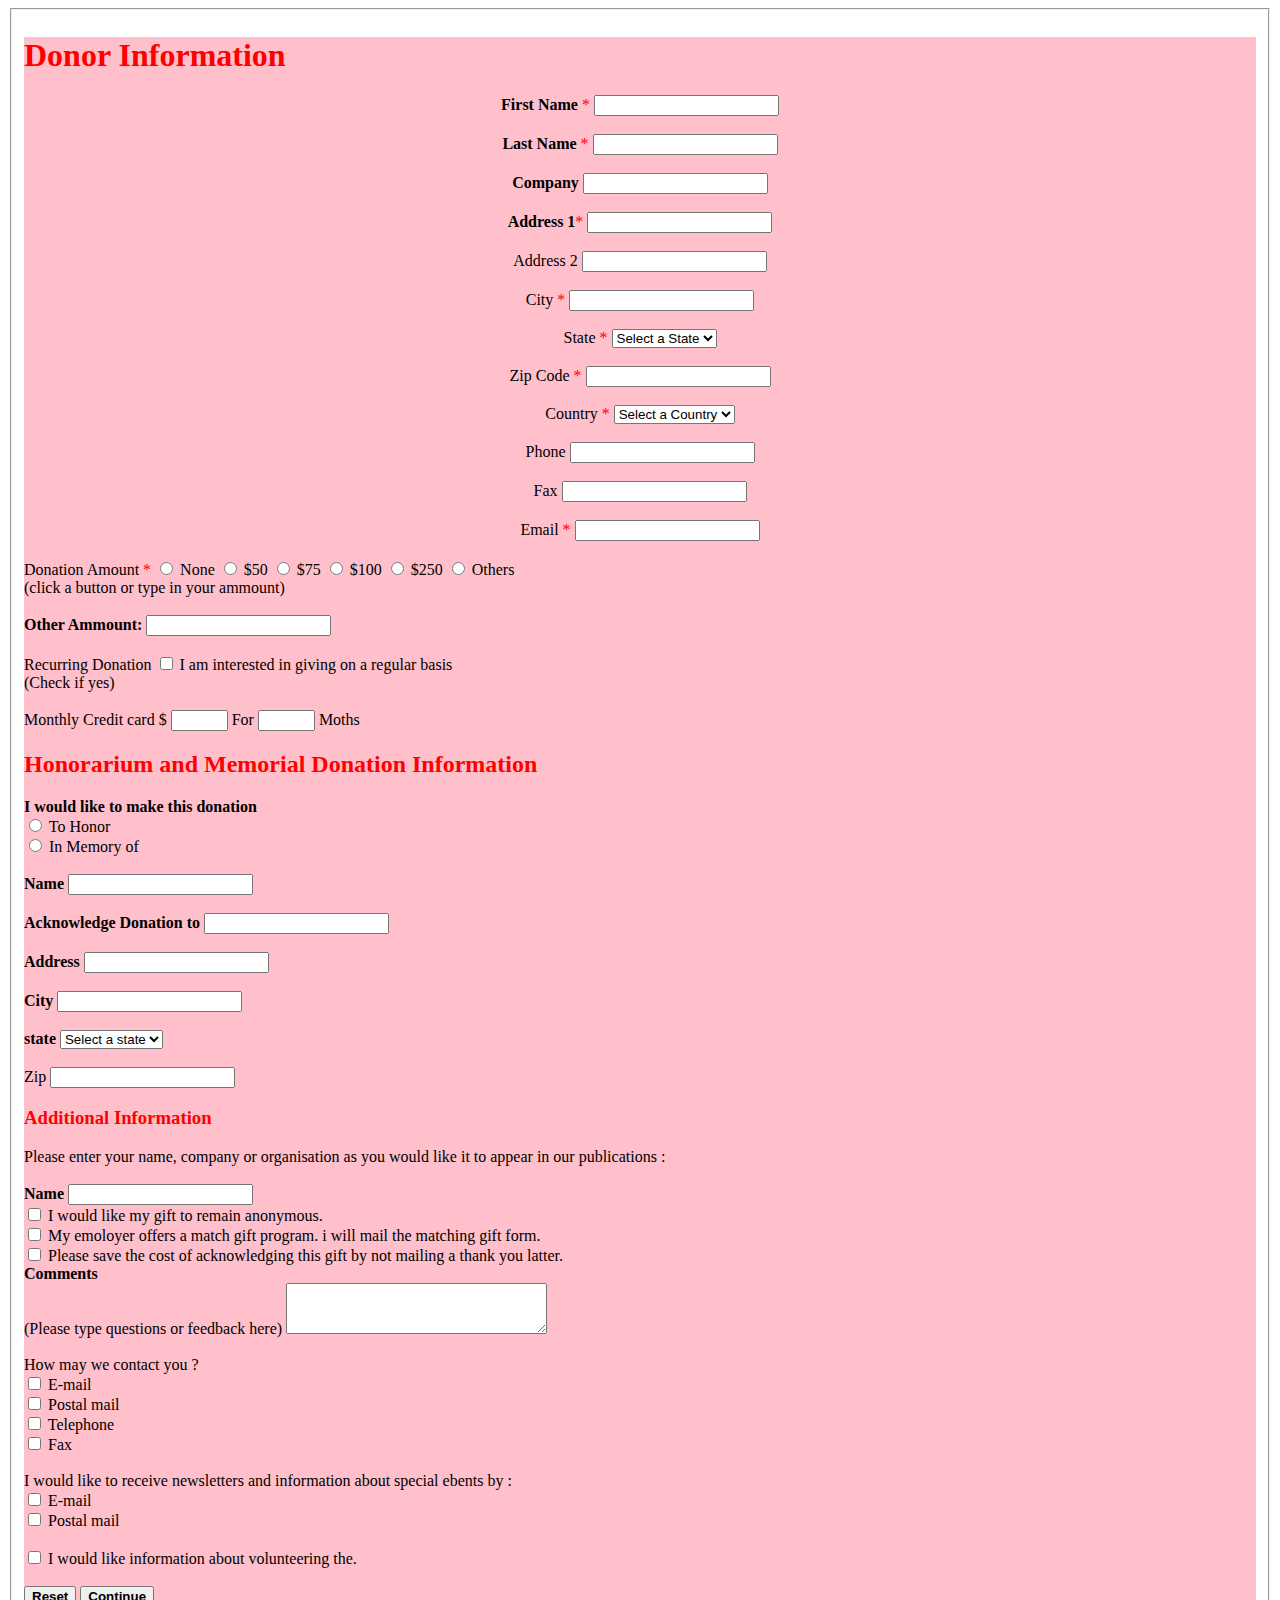
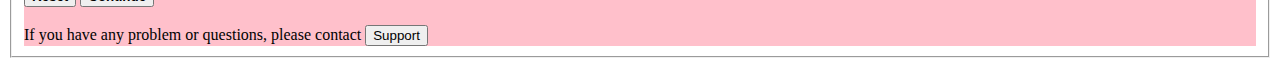
<file: lab task 1/From/index.html>
<!DOCTYPE html>
<!DOCTYPE html>
<html>
<head>
<title>Donor</title>
<!--CSS File -->
<link rel="stylesheet" type="text/css" href="style.css">
</head>
<fieldset>
<body>
<div class="blood">

<h1 style="color:red;">Donor Information</h1>
<div class="text">
<label><b>First Name</b> <span style="color:red">*</span> <input type :"text" /></label><br>
<br>
<label><b>Last Name</b> <span style="color:red">*</span> <input type="text" name=""/></label><br>
<br>
<label><b>Company</b> <input type="text" name=""/></label><br>
<br>
<label><b>Address 1</b><span style="color:red">*</span> <input type="text" name=""/></label><br>
<br>
<label>Address 2 <input type="text" name=""/></label><br>
<br>
<label>City <span style="color:red">*</span> <input type="text" name=""/></label><br>
<br>
<label>State</label> <span style="color:red">*</span>
<select>
<option>Select a State</option>
<option>Chittagong</option>
<option>Comillah</option>
<option>Barisal</option>
<option>Rajshahi</option>
</select><br>
<br>
<label>Zip Code <span style="color:red">*</span> <input type="text" name=""/></label><br>
<br>
<label>Country</label> <span style="color:red">*</span>
<select>
<option>Select a Country</option>
<option>Bangladesh</option>
<option>US</option>
<option>Germany</option>
<option>koria</option>
</select><br>
<br>
<label>Phone <input type="text" name=""/></label><br>
<br>
<label>Fax <input type="text" name=""/></label><br>
<br>
<label for="Email">Email <span style="color:red">*</span></label>
<input type="Email" id="Email" name="Email"><br>
</div>
<br>
<label>Donation Amount <span style="color:red">*</span></label>
<input type="radio" id="None" name="Amount" value="None">
<label for="None">None</label>
<input type="radio" id="$50" name="Amount" value="$50">
<label for="$50">$50</label>
<input type="radio" id="$75" name="Amount" value="$75">
<label for="$50">$75</label>
<input type="radio" id="$100" name="Amount" value="$100">
<label for="$50">$100</label>
<input type="radio" id="$250" name="Amount" value="$250">
<label for="$250">$250</label>
<input type="radio" id="None" name="Amount" value="None">
<label for="None">Others</label><br>
<label>(click a button or type in your ammount)</label><br>
<br>
    <label><b>Other Ammount:</b> <input type :"text" /></label><br>
    <br>
<label> Recurring Donation</label>
<input type="checkbox" id="Amount" name="None">
<label for="None"> I am interested in giving on a regular basis</label><br>
<label>(Check if yes)</label><br>
<br>
    <label>Monthly Credit card $ <input type :"text" size="4" /> For <input type="text" size="4"> Moths </label><br>

    <h2 style="color: red">Honorarium and Memorial Donation Information</h2>
    <label><b>I would like to make this donation </b></label>
    <form>
    <input type="radio" name="Donation">
    <label> To Honor </label><br>
    <input type="radio" name="Donation">
    <label> In Memory of </label>
    </form>
    <br>
    <div id="a">
    <label><b>Name <input type="text" name=""></b></label><br>
    <br>
    <label><b>Acknowledge Donation to <input type="text" name=""></b></label><br>
    <br>
    <label><b>Address <input type="text" name=""></b></label><br>
    <br>
    <label><b>City</b> <input type="text" name=""></label><br>
    <br>
    <label><b>state </b></label>
    <select>
    <option>Select a state</option>
    <option>Chittagong</option>
<option>Comillah</option>
<option>Barisal</option>
<option>Rajshahi</option>
    </select><br>
    <br>
    <label>Zip <input type="text" name=""></label>
    </div>

    <h3 style="color: red">Additional Information</h3>
    <label>Please enter your name, company or organisation as you would like it to appear in our publications : </label><br>
    <br>
    <label><b>Name </b> <input type="text" name=""></label>
    <form>
    <input type="checkbox" name="Donation">
    <label> I would like my gift to remain anonymous. </label><br>
    <input type="checkbox" name="Donation">
    <label> My emoloyer offers a match gift program. i will mail the matching gift form. </label><br>
    <input type="checkbox" name="Donation">
    <label> Please save the cost of acknowledging this gift by not mailing a thank you latter. </label>
    </form>
    <label><b>Comments</b><br>
    (Please type questions or feedback here)</label>
    <textarea name="Memorial" rows="3" cols="30"></textarea><br>
    <br>
    <label>How may we contact you ?</label>
    <form>
    <input type="checkbox" name="contact">
    <label>E-mail</label><br>
    <input type="checkbox" name="contact">
    <label>Postal mail</label><br>
    <input type="checkbox" name="contact">
    <label>Telephone</label><br>
    <input type="checkbox" name="contact">
    <label>Fax</label>
    </form><br>
    <label>I would like to receive newsletters and information about special ebents by : </label>
    <form>
    <input type="checkbox" name="contact">
    <label>E-mail</label><br>
    <input type="checkbox" name="contact">
    <label>Postal mail</label><br>
    </form><br>
    <input type="checkbox" name="Donation">
    <label> I would like information about volunteering the. </label><br>
    <br>
    <div id="a">
    <button><b>Reset</b></button> <button><b>Continue</b></button><br>
    <br>
    <label> If you have any problem or questions, please contact <button>Support</button></label>
    </div>









</div>
</body>
</fieldset>
</html>
</file>
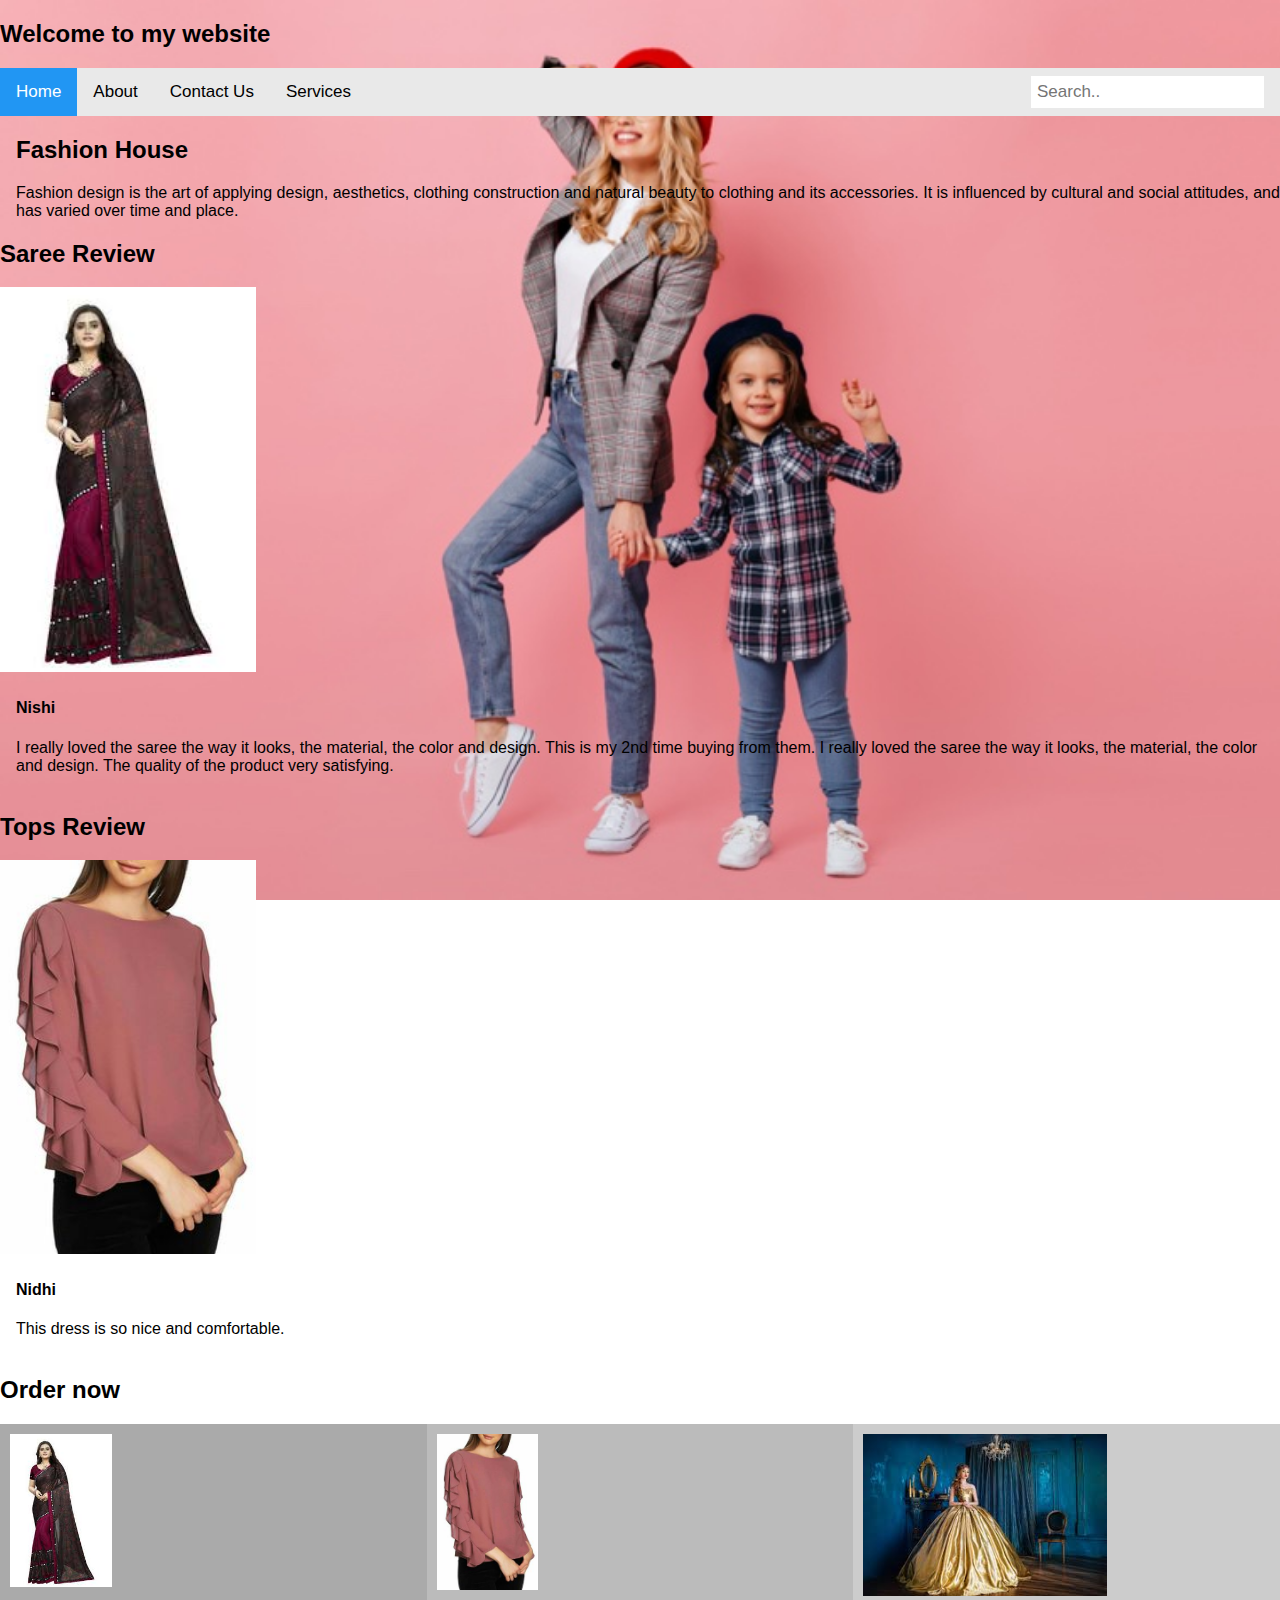
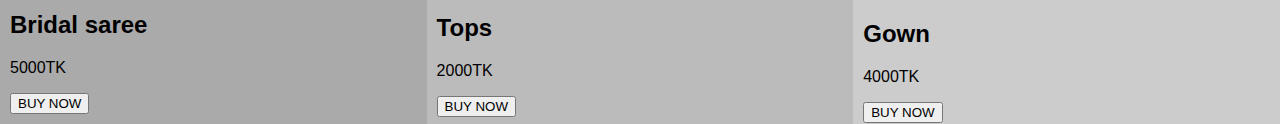
<file: lab task 1/web page/index.html>
<!DOCTYPE html>
<html>
<title>Fashion House</title>
<body>
<h2>Welcome to my website</h2>

<meta name="viewport" content="width=device-width, initial-scale=1">
<style>
* {box-sizing: border-box;}

body {
  margin: 0;
  font-family: Arial, Helvetica, sans-serif;
}

.topnav {
  overflow: hidden;
  background-color: #e9e9e9;
}

.topnav a {
  float: left;
  display: block;
  color: black;
  text-align: center;
  padding: 14px 16px;
  text-decoration: none;
  font-size: 17px;
}

.topnav a:hover {
  background-color: #ddd;
  color: black;
}

.topnav a.active {
  background-color: #2196F3;
  color: white;
}

.topnav input[type=text] {
  float: right;
  padding: 6px;
  margin-top: 8px;
  margin-right: 16px;
  border: none;
  font-size: 17px;
}

@media screen and (max-width: 600px) {
  .topnav a, .topnav input[type=text] {
    float: none;
    display: block;
    text-align: left;
    width: 100%2
    margin: 0;
    padding: 14px;
  }
  
  .topnav input[type=text] {
    border: 1px solid #ccc;  
  }
}
</style>
</head>
<body>

<div class="topnav">
  <a class="active" href="index.html">Home</a>
  <a href="about.html">About</a>
  <a href="contact.html">Contact Us</a>
  <a href="services.html">Services</a>
  <input type="text" placeholder="Search..">
</div>
<div style="padding-left:16px">
  <h2>Fashion House</h2>
  <p>Fashion design is the art of applying design, aesthetics, clothing construction 
  and natural beauty to clothing and its accessories. It is influenced by cultural 
  and social attitudes, and has varied over time and place.</p>
 <style>
body {
 background-image: url('cover.jpg');
  background-repeat: no-repeat;
  background-attachment: fixed;  
  background-size: cover;
}
</style>
</div>


<meta name="viewport" content="width=device-width, initial-scale=1">
<style>
.card {
  box-shadow: 0 4px 8px 0 rgba(0,0,0,0.2);
  transition: 0.3s;
  width: 40%;
}

.card:hover {
  box-shadow: 0 8px 16px 0 rgba(0,0,0,0.2);
}

.container {
  padding: 2px 16px;
}
</style>
</head>
<body>

<h2>Saree Review</h2>

<div class="saree">
  <img src="saree.jpg" alt="Avatar" style="width:20%">
  <div class="container">
    <h4><b>Nishi</b></h4> 
    <p>I really loved the saree the way it looks, the material, the color and design. 
	This is my 2nd time buying from them. I really loved the saree the way it looks, 
	the material, the color and design. The quality of the product very satisfying.</p> 
  </div>
</div>
<meta name="viewport" content="width=device-width, initial-scale=1">
<style>
.card {
  box-shadow: 0 4px 8px 0 rgba(0,0,0,0.2);
  transition: 0.3s;
  width: 40%;
}

.card:hover {
  box-shadow: 0 8px 16px 0 rgba(0,0,0,0.2);
}

.container {
  padding: 2px 16px;
}
</style>
</head>
<body>

<h2>Tops Review</h2>

<div class="Tops Review">
  <img src="Tops.jpg" alt="Avatar" style="width:20%">
  <div class="container">
    <h4><b>Nidhi</b></h4> 
    <p>This dress is so nice and comfortable. </p> 
  </div>
</div>






<meta name="viewport" content="width=device-width, initial-scale=1">
<style>
* {
  box-sizing: border-box;
}

/* Create three equal columns that floats next to each other */
.column {
  float: left;
  width: 33.33%;
  padding: 10px;
  height: 300px; /* Should be removed. Only for demonstration */
}

/* Clear floats after the columns */
.row:after {
  content: "";
  display: table;
  clear: both;
}
</style>
</head>
<body>

<h2>Order now</h2>

<div class="row">
  <div class="column" style="background-color:#aaa;">
  <img src="saree.jpg"style="width:25%" >

    <h2>Bridal saree</h2>
    <p>5000TK</p>
	<input type="submit" value="BUY NOW">
  </div>
  <div class="column" style="background-color:#bbb;">
  <img src="Tops.jpg"style="width:25%" >

    <h2>Tops</h2>
    <p>2000TK</p>
	<input type="submit" value="BUY NOW">
  </div>
  <div class="column" style="background-color:#ccc;">
  <img src="Gown.jpg"style="width:60%" >

    <h2>Gown</h2>
    <p>4000TK</p>
	<input type="submit" value="BUY NOW">
  </div>
</div>


</body>
</html>
</file>
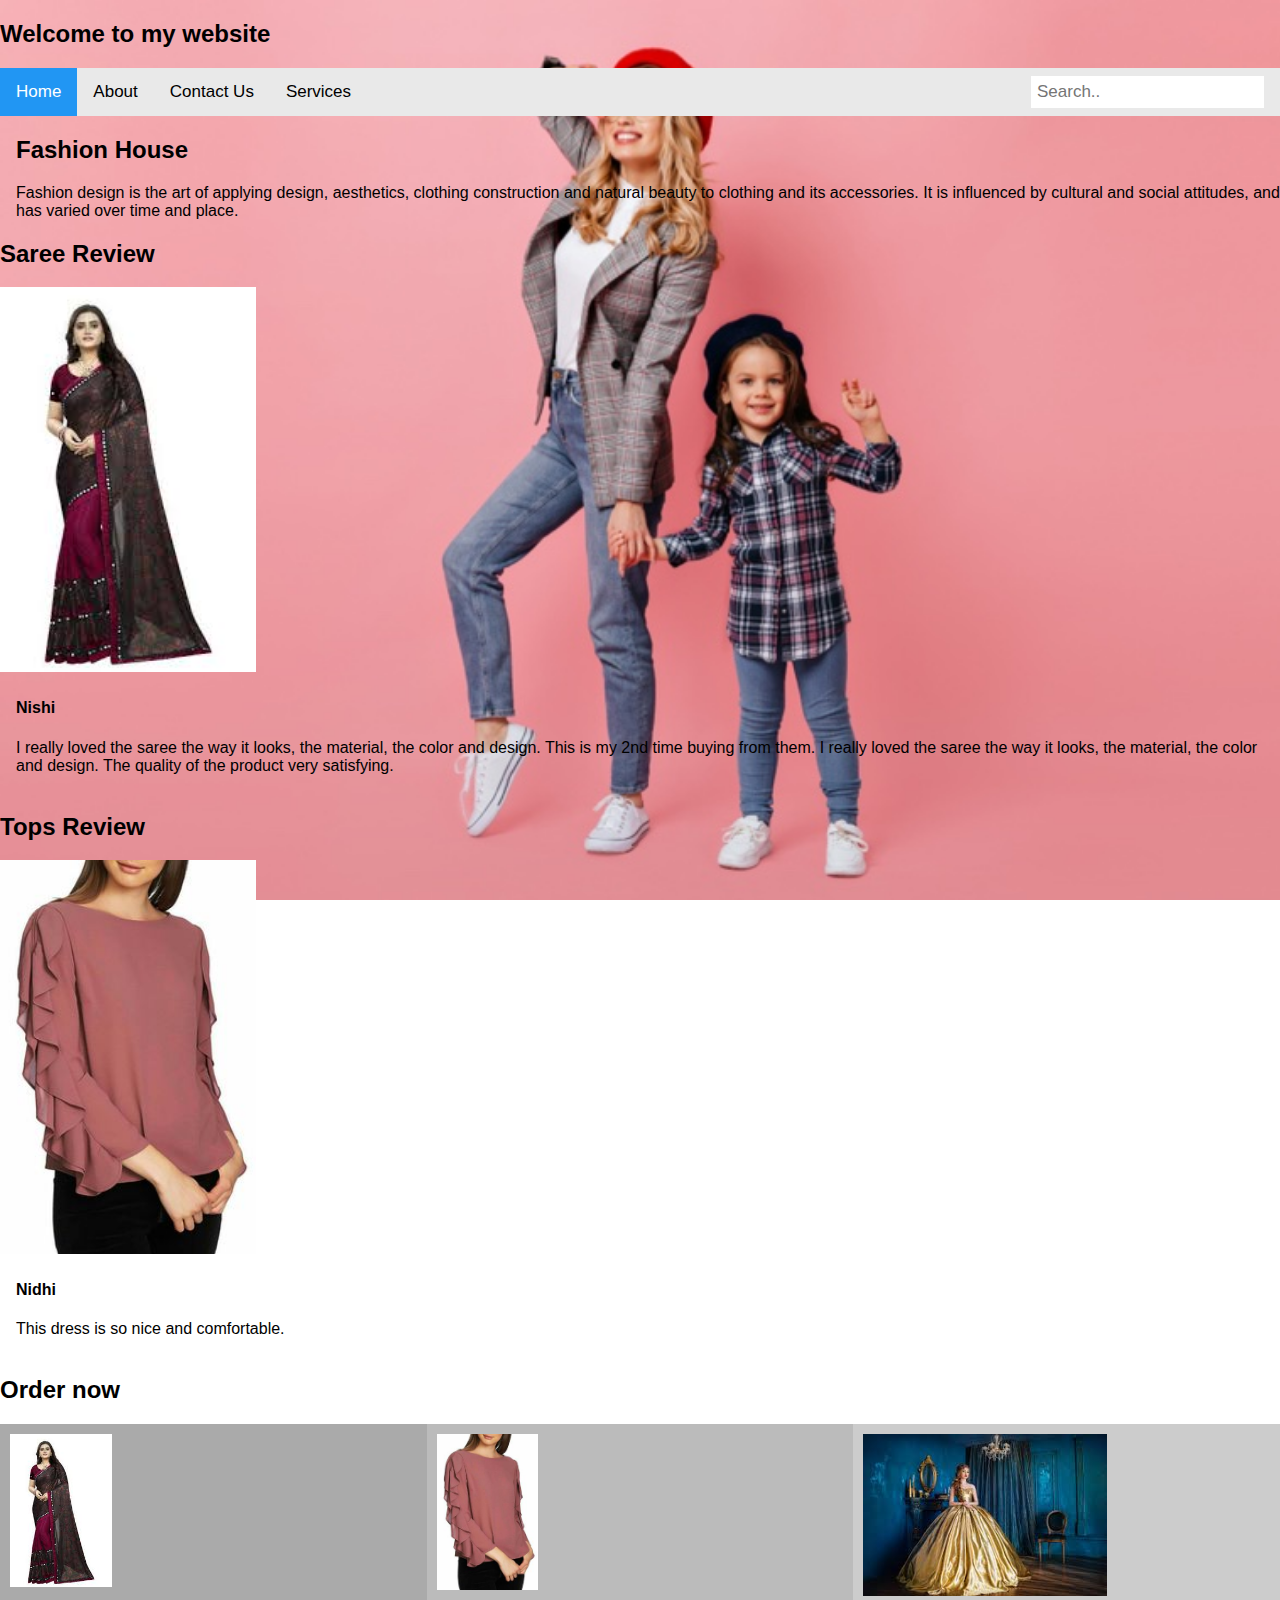
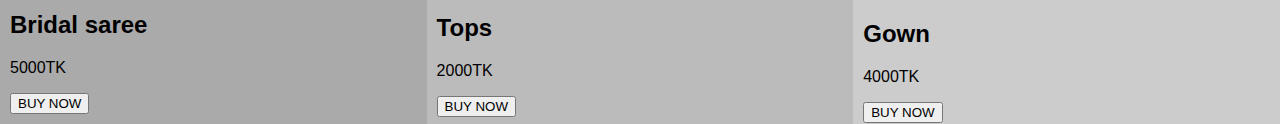
<file: lab1 re-submit/web page/index.html>
<!DOCTYPE html>
<html>
<title>Fashion House</title>
<body>
<h2>Welcome to my website</h2>

<meta name="viewport" content="width=device-width, initial-scale=1">
<style>
* {box-sizing: border-box;}

body {
  margin: 0;
  font-family: Arial, Helvetica, sans-serif;
}

.topnav {
  overflow: hidden;
  background-color: #e9e9e9;
}

.topnav a {
  float: left;
  display: block;
  color: black;
  text-align: center;
  padding: 14px 16px;
  text-decoration: none;
  font-size: 17px;
}

.topnav a:hover {
  background-color: #ddd;
  color: black;
}

.topnav a.active {
  background-color: #2196F3;
  color: white;
}

.topnav input[type=text] {
  float: right;
  padding: 6px;
  margin-top: 8px;
  margin-right: 16px;
  border: none;
  font-size: 17px;
}

@media screen and (max-width: 600px) {
  .topnav a, .topnav input[type=text] {
    float: none;
    display: block;
    text-align: left;
    width: 100%2
    margin: 0;
    padding: 14px;
  }
  
  .topnav input[type=text] {
    border: 1px solid #ccc;  
  }
}
</style>
</head>
<body>

<div class="topnav">
  <a class="active" href="index.html">Home</a>
  <a href="about.html">About</a>
  <a href="contact.html">Contact Us</a>
  <a href="services.html">Services</a>
  <input type="text" placeholder="Search..">
</div>
<div style="padding-left:16px">
  <h2>Fashion House</h2>
  <p>Fashion design is the art of applying design, aesthetics, clothing construction 
  and natural beauty to clothing and its accessories. It is influenced by cultural 
  and social attitudes, and has varied over time and place.</p>
 <style>
body {
 background-image: url('cover.jpg');
  background-repeat: no-repeat;
  background-attachment: fixed;  
  background-size: cover;
}
</style>
</div>


<meta name="viewport" content="width=device-width, initial-scale=1">
<style>
.card {
  box-shadow: 0 4px 8px 0 rgba(0,0,0,0.2);
  transition: 0.3s;
  width: 40%;
}

.card:hover {
  box-shadow: 0 8px 16px 0 rgba(0,0,0,0.2);
}

.container {
  padding: 2px 16px;
}
</style>
</head>
<body>

<h2>Saree Review</h2>

<div class="saree">
  <img src="saree.jpg" alt="Avatar" style="width:20%">
  <div class="container">
    <h4><b>Nishi</b></h4> 
    <p>I really loved the saree the way it looks, the material, the color and design. 
	This is my 2nd time buying from them. I really loved the saree the way it looks, 
	the material, the color and design. The quality of the product very satisfying.</p> 
  </div>
</div>
<meta name="viewport" content="width=device-width, initial-scale=1">
<style>
.card {
  box-shadow: 0 4px 8px 0 rgba(0,0,0,0.2);
  transition: 0.3s;
  width: 40%;
}

.card:hover {
  box-shadow: 0 8px 16px 0 rgba(0,0,0,0.2);
}

.container {
  padding: 2px 16px;
}
</style>
</head>
<body>

<h2>Tops Review</h2>

<div class="Tops Review">
  <img src="Tops.jpg" alt="Avatar" style="width:20%">
  <div class="container">
    <h4><b>Nidhi</b></h4> 
    <p>This dress is so nice and comfortable. </p> 
  </div>
</div>






<meta name="viewport" content="width=device-width, initial-scale=1">
<style>
* {
  box-sizing: border-box;
}

/* Create three equal columns that floats next to each other */
.column {
  float: left;
  width: 33.33%;
  padding: 10px;
  height: 300px; /* Should be removed. Only for demonstration */
}

/* Clear floats after the columns */
.row:after {
  content: "";
  display: table;
  clear: both;
}
</style>
</head>
<body>

<h2>Order now</h2>

<div class="row">
  <div class="column" style="background-color:#aaa;">
  <img src="saree.jpg"style="width:25%" >

    <h2>Bridal saree</h2>
    <p>5000TK</p>
	<input type="submit" value="BUY NOW">
  </div>
  <div class="column" style="background-color:#bbb;">
  <img src="Tops.jpg"style="width:25%" >

    <h2>Tops</h2>
    <p>2000TK</p>
	<input type="submit" value="BUY NOW">
  </div>
  <div class="column" style="background-color:#ccc;">
  <img src="Gown.jpg"style="width:60%" >

    <h2>Gown</h2>
    <p>4000TK</p>
	<input type="submit" value="BUY NOW">
  </div>
</div>


</body>
</html>
</file>
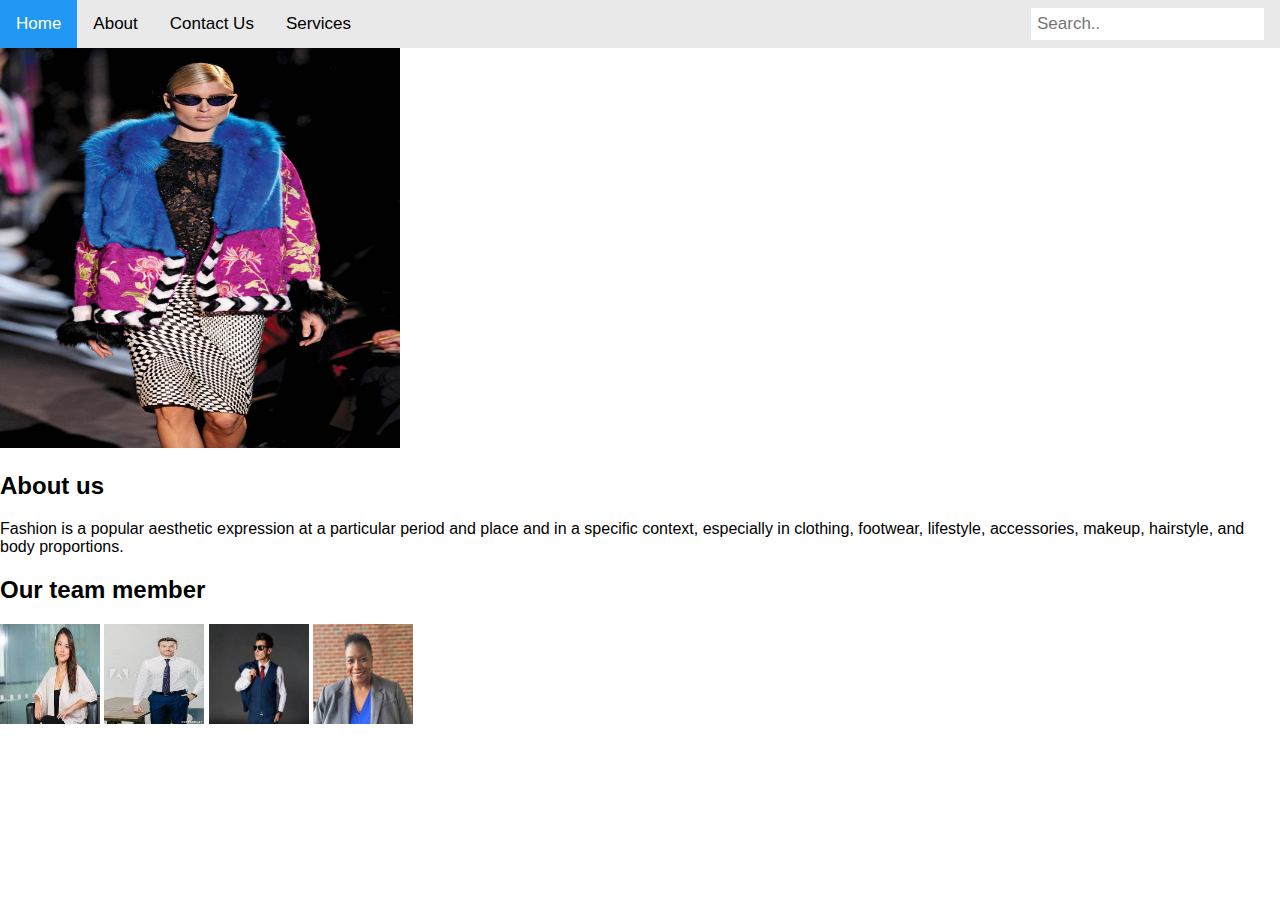
<file: lab task 1/web page/about.html>
<!DOCTYPE html>
<html>
<title>Fashion House</title>
<body>
<meta name="viewport" content="width=device-width, initial-scale=1">
<style>
* {box-sizing: border-box;}

body {
  margin: 0;
  font-family: Arial, Helvetica, sans-serif;
}

.topnav {
  overflow: hidden;
  background-color: #e9e9e9;
}

.topnav a {
  float: left;
  display: block;
  color: black;
  text-align: center;
  padding: 14px 16px;
  text-decoration: none;
  font-size: 17px;
}

.topnav a:hover {
  background-color: #ddd;
  color: black;
}

.topnav a.active {
  background-color: #2196F3;
  color: white;
}

.topnav input[type=text] {
  float: right;
  padding: 6px;
  margin-top: 8px;
  margin-right: 16px;
  border: none;
  font-size: 17px;
}

@media screen and (max-width: 600px) {
  .topnav a, .topnav input[type=text] {
    float: none;
    display: block;
    text-align: left;
    width: 100%;
    margin: 0;
    padding: 14px;
  }
  
  .topnav input[type=text] {
    border: 1px solid #ccc;  
  }
}
</style>
</head>
<body>

<div class="topnav">
  <a class="active" href="index.html">Home</a>
  <a href="about.html">About</a>
  <a href="contact.html">Contact Us</a>
  <a href="services.html">Services</a>
  <input type="text" placeholder="Search..">
</div>
<div class="bg-info">
<img height="400" width="400" src="about.jpg">
<div class="about">
<h2>About us</h2>
<p>Fashion is a popular aesthetic expression at a particular period and place and in a specific context,
 especially in clothing, footwear, lifestyle, accessories, makeup, hairstyle, and body proportions.
</p>
</div>

<div class="member">
<h2>Our team member</h2>
<div class="row">

<div class="col">

<img height="100" width="100" src="nidhi.jpg">
<img height="100" width="100" src="miraz.jpg">
<img height="100" width="100" src="nishi.jpg">
<img height="100" width="100" src="shilpi.jpg">

</div>

</div>
</div>

</body>
</html>
</file>
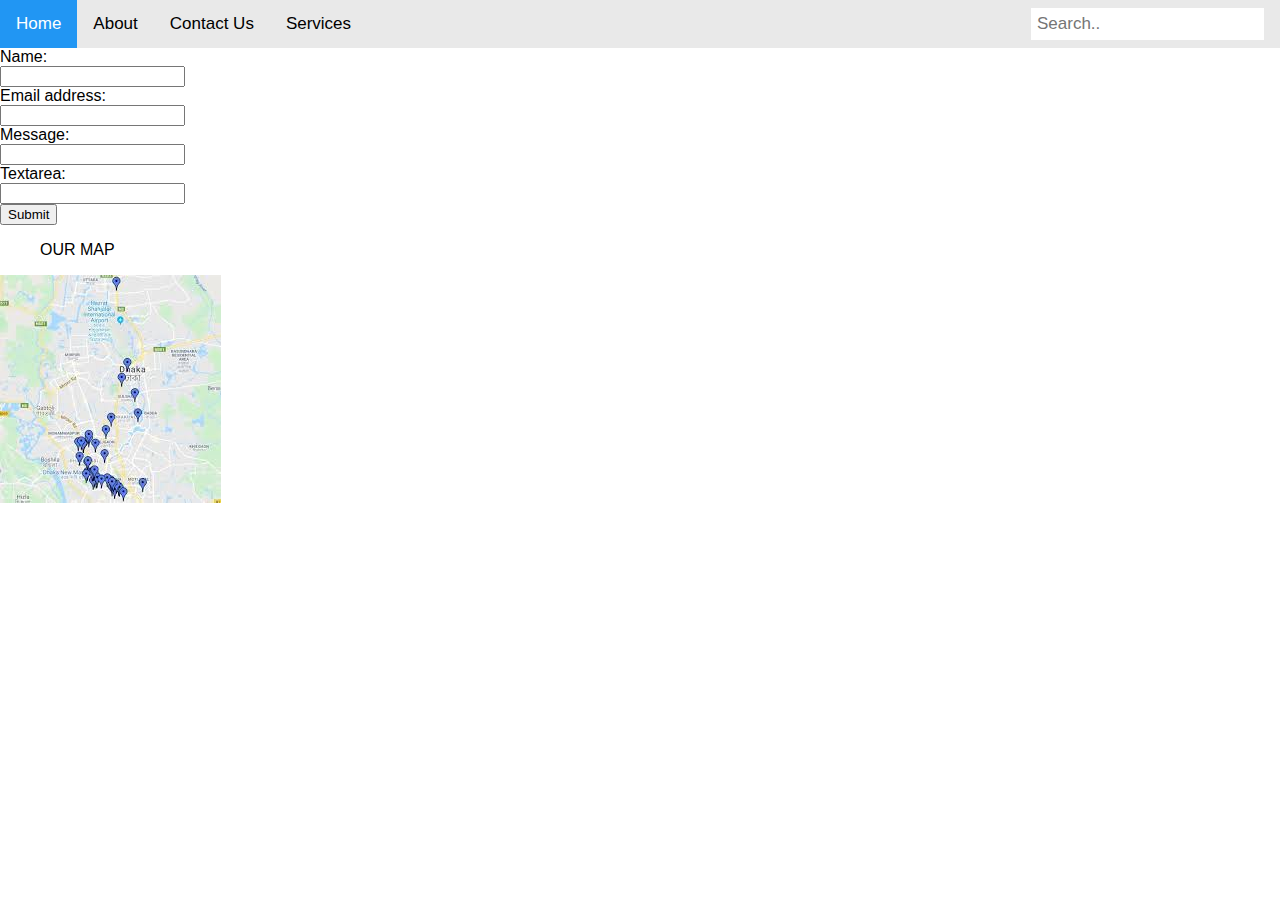
<file: lab task 1/web page/contact.html>
<!DOCTYPE html>
<html>
<title>Fashion House</title>
<body>
<meta name="viewport" content="width=device-width, initial-scale=1">
<style>
* {box-sizing: border-box;}

body {
  margin: 0;
  font-family: Arial, Helvetica, sans-serif;
}

.topnav {
  overflow: hidden;
  background-color: #e9e9e9;
}

.topnav a {
  float: left;
  display: block;
  color: black;
  text-align: center;
  padding: 14px 16px;
  text-decoration: none;
  font-size: 17px;
}

.topnav a:hover {
  background-color: #ddd;
  color: black;
}

.topnav a.active {
  background-color: #2196F3;
  color: white;
}

.topnav input[type=text] {
  float: right;
  padding: 6px;
  margin-top: 8px;
  margin-right: 16px;
  border: none;
  font-size: 17px;
}

@media screen and (max-width: 600px) {
  .topnav a, .topnav input[type=text] {
    float: none;
    display: block;
    text-align: left;
    width: 100%;
    margin: 0;
    padding: 14px;
  }
  
  .topnav input[type=text] {
    border: 1px solid #ccc;  
  }
}
</style>
</head>
<body>

<div class="topnav">
  <a class="active" href="index.html">Home</a>
  <a href="about.html">About</a>
  <a href="contact.html">Contact Us</a>
  <a href="services.html">Services</a>
  <input type="text" placeholder="Search..">
</div>

<form>
  <label for="name">Name:</label><br>
  <input type="text" id="name" name="name" value=""><br>
  <label for="Email address">Email address:</label><br>
  <input type="text" id="Email address" name="Email address" value=""><br>
  <label for="Message">Message:</label><br>
  <input type="text" id="Message" name="Message" value=""><br>
  
  <label for="Textarea">Textarea:</label><br>
  <input type="text" id="Textarea" name="Textarea" value=""><br>
  <input type="submit" value="Submit">

<div>
<p style="color: red"><ul>OUR MAP</ul></p>
<img src="map.jpg">
 </div> 
 

</form>
</body>
</html>
</file>
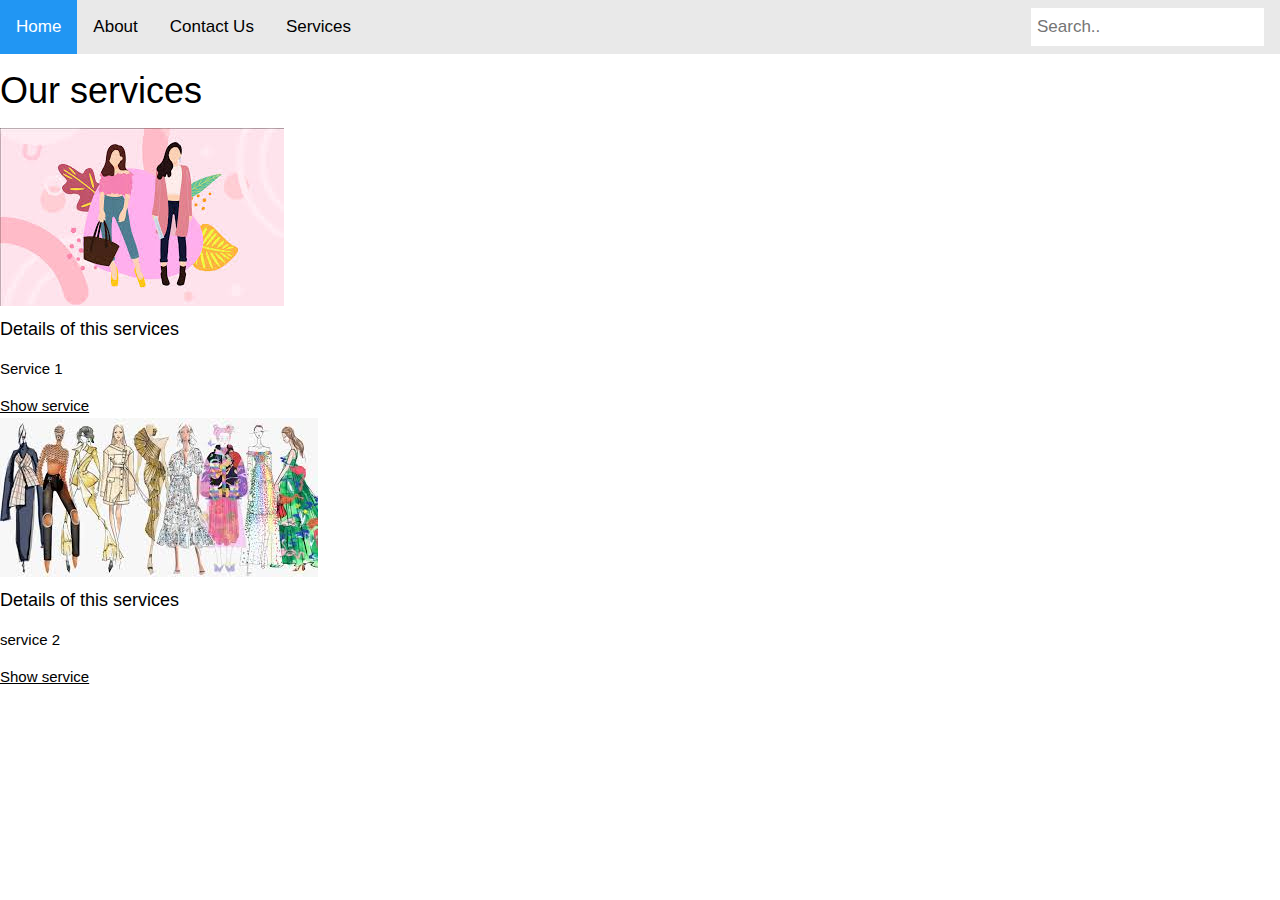
<file: lab task 1/web page/services.html>
<!DOCTYPE html>
<html>
<title>Fashion House</title>
<body>
<meta name="viewport" content="width=device-width, initial-scale=1">
<style>
* {box-sizing: border-box;}

body {
  margin: 0;
  font-family: Arial, Helvetica, sans-serif;
}

.topnav {
  overflow: hidden;
  background-color: #e9e9e9;
}

.topnav a {
  float: left;
  display: block;
  color: black;
  text-align: center;
  padding: 14px 16px;
  text-decoration: none;
  font-size: 17px;
}

.topnav a:hover {
  background-color: #ddd;
  color: black;
}

.topnav a.active {
  background-color: #2196F3;
  color: white;
}

.topnav input[type=text] {
  float: right;
  padding: 6px;
  margin-top: 8px;
  margin-right: 16px;
  border: none;
  font-size: 17px;
}

@media screen and (max-width: 600px) {
  .topnav a, .topnav input[type=text] {
    float: none;
    display: block;
    text-align: left;
    width: 100%;
    margin: 0;
    padding: 14px;
  }
  
  .topnav input[type=text] {
    border: 1px solid #ccc;  
  }
}
</style>
</head>
<body>

<div class="topnav">
  <a class="active" href="index.html">Home</a>
  <a href="about.html">About</a>
  <a href="contact.html">Contact Us</a>
  <a href="services.html">Services</a>
  <input type="text" placeholder="Search..">
</div>
<div class="services">
<h1>Our services</h1>
</div>
<div class="row">
<div class="col">
<div class="card" style="width: 18rem;">
  <img src="fas.jpg" class="card-img-top" alt="...">
  <div class="card-body">
    <h5 class="card-title">Details of this services</h5>
    <p class="card-text">Service 1</p>
    <a href="#" class="btn btn-primary">Show service</a>
	
<div class="card" style="width: 18rem;">
  <img src="fash.jpg" class="card-img-top" alt="...">
  <div class="card-body">
    <h5 class="card-title">Details of this services</h5>
    <p class="card-text">service 2</p>
    <a href="#" class="btn btn-primary">Show service
</a>
  </div>
</div>
</div>
</div>
</div>
<meta name="viewport" content="width=device-width, initial-scale=1">
<link rel="stylesheet" href="https://www.w3schools.com/w3css/4/w3.css">
<body>




</html>
</file>
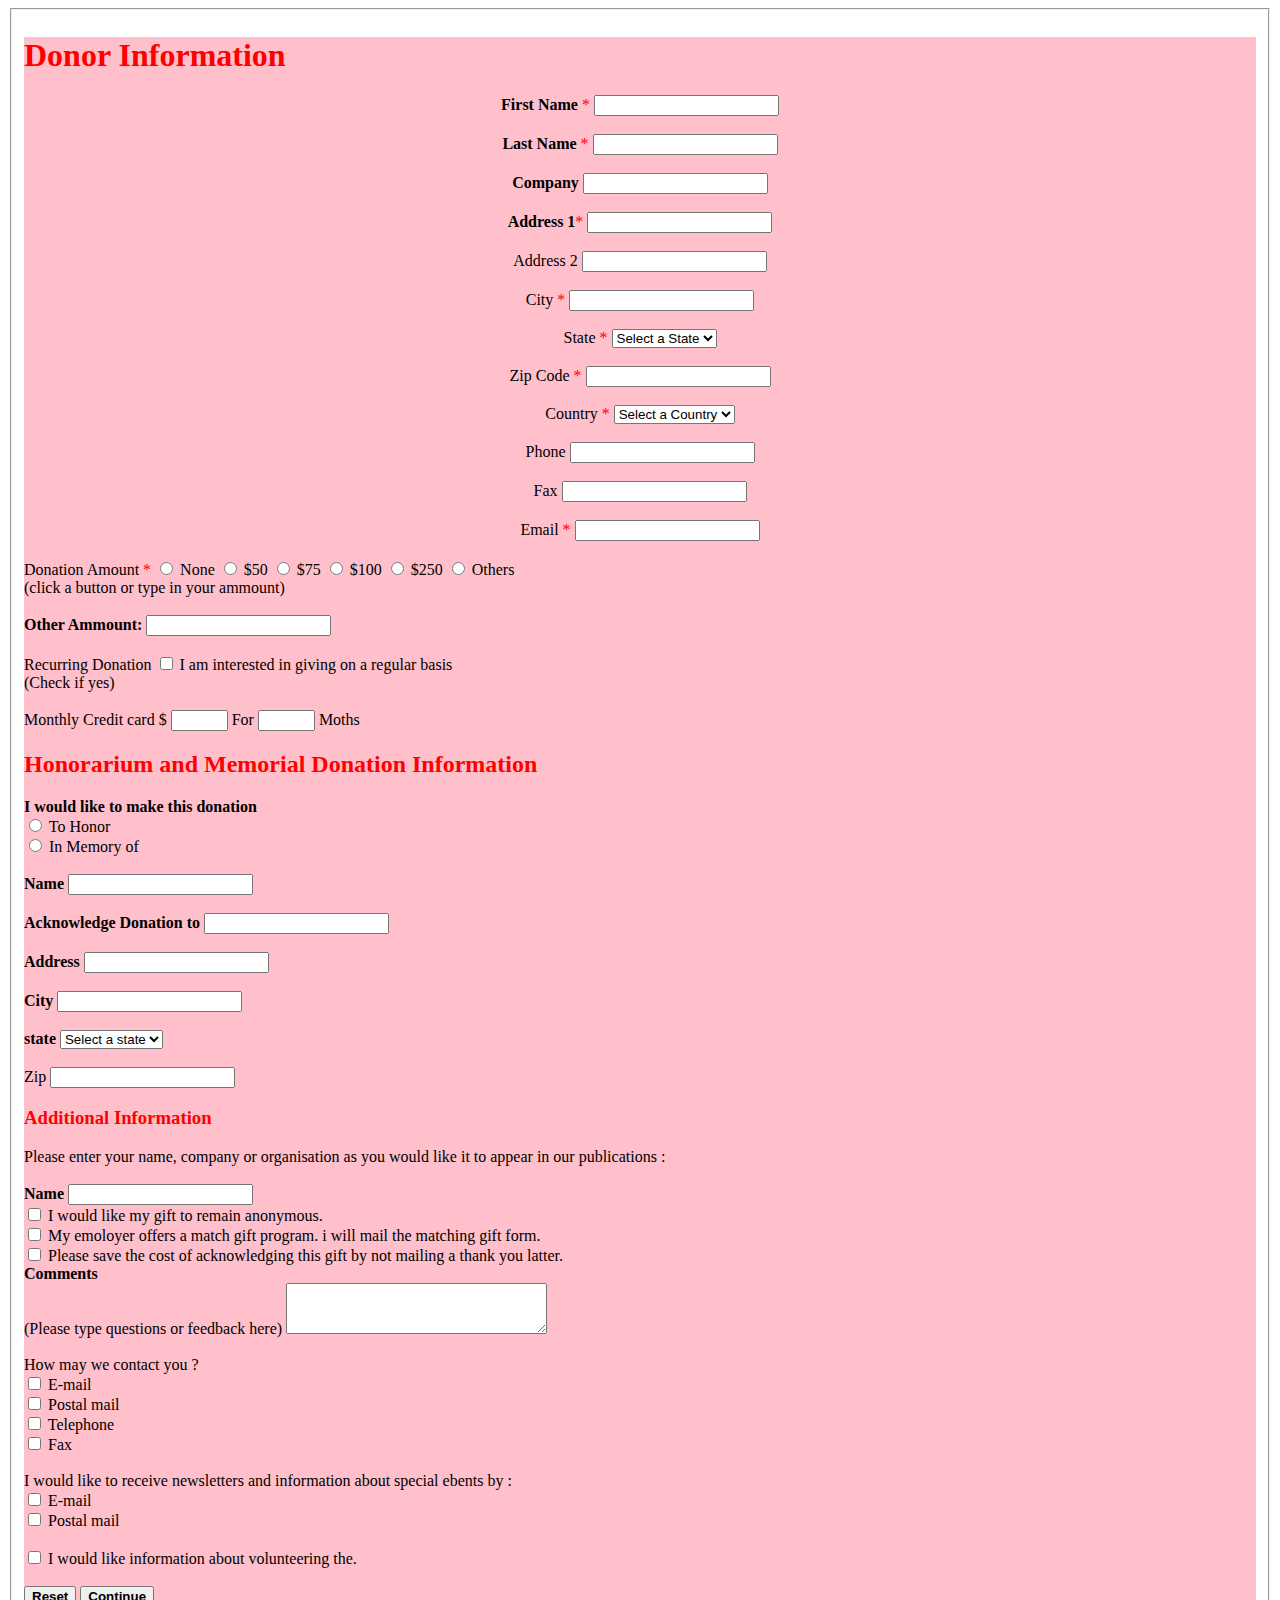
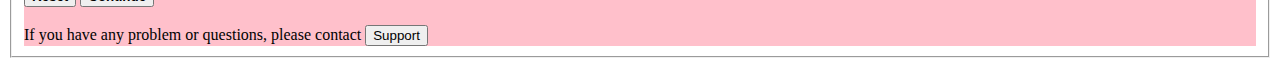
<file: lab1 re-submit/FROM/From.html>
<!DOCTYPE html>
<!DOCTYPE html>
<html>
<head>
<title>Donor</title>
<!--CSS File -->
<link rel="stylesheet" type="text/css" href="style.css">
</head>
<fieldset>
<body>
<div class="blood">

<h1 style="color:red;">Donor Information</h1>
<div class="text">
<label><b>First Name</b> <span style="color:red">*</span> <input type :"text" /></label><br>
<br>
<label><b>Last Name</b> <span style="color:red">*</span> <input type="text" name=""/></label><br>
<br>
<label><b>Company</b> <input type="text" name=""/></label><br>
<br>
<label><b>Address 1</b><span style="color:red">*</span> <input type="text" name=""/></label><br>
<br>
<label>Address 2 <input type="text" name=""/></label><br>
<br>
<label>City <span style="color:red">*</span> <input type="text" name=""/></label><br>
<br>
<label>State</label> <span style="color:red">*</span>
<select>
<option>Select a State</option>
<option>Chittagong</option>
<option>Comillah</option>
<option>Barisal</option>
<option>Rajshahi</option>
</select><br>
<br>
<label>Zip Code <span style="color:red">*</span> <input type="text" name=""/></label><br>
<br>
<label>Country</label> <span style="color:red">*</span>
<select>
<option>Select a Country</option>
<option>Bangladesh</option>
<option>US</option>
<option>Germany</option>
<option>koria</option>
</select><br>
<br>
<label>Phone <input type="text" name=""/></label><br>
<br>
<label>Fax <input type="text" name=""/></label><br>
<br>
<label for="Email">Email <span style="color:red">*</span></label>
<input type="Email" id="Email" name="Email"><br>
</div>
<br>
<label>Donation Amount <span style="color:red">*</span></label>
<input type="radio" id="None" name="Amount" value="None">
<label for="None">None</label>
<input type="radio" id="$50" name="Amount" value="$50">
<label for="$50">$50</label>
<input type="radio" id="$75" name="Amount" value="$75">
<label for="$50">$75</label>
<input type="radio" id="$100" name="Amount" value="$100">
<label for="$50">$100</label>
<input type="radio" id="$250" name="Amount" value="$250">
<label for="$250">$250</label>
<input type="radio" id="None" name="Amount" value="None">
<label for="None">Others</label><br>
<label>(click a button or type in your ammount)</label><br>
<br>
    <label><b>Other Ammount:</b> <input type :"text" /></label><br>
    <br>
<label> Recurring Donation</label>
<input type="checkbox" id="Amount" name="None">
<label for="None"> I am interested in giving on a regular basis</label><br>
<label>(Check if yes)</label><br>
<br>
    <label>Monthly Credit card $ <input type :"text" size="4" /> For <input type="text" size="4"> Moths </label><br>

    <h2 style="color: red">Honorarium and Memorial Donation Information</h2>
    <label><b>I would like to make this donation </b></label>
    <form>
    <input type="radio" name="Donation">
    <label> To Honor </label><br>
    <input type="radio" name="Donation">
    <label> In Memory of </label>
    </form>
    <br>
    <div id="a">
    <label><b>Name <input type="text" name=""></b></label><br>
    <br>
    <label><b>Acknowledge Donation to <input type="text" name=""></b></label><br>
    <br>
    <label><b>Address <input type="text" name=""></b></label><br>
    <br>
    <label><b>City</b> <input type="text" name=""></label><br>
    <br>
    <label><b>state </b></label>
    <select>
    <option>Select a state</option>
    <option>Chittagong</option>
<option>Comillah</option>
<option>Barisal</option>
<option>Rajshahi</option>
    </select><br>
    <br>
    <label>Zip <input type="text" name=""></label>
    </div>

    <h3 style="color: red">Additional Information</h3>
    <label>Please enter your name, company or organisation as you would like it to appear in our publications : </label><br>
    <br>
    <label><b>Name </b> <input type="text" name=""></label>
    <form>
    <input type="checkbox" name="Donation">
    <label> I would like my gift to remain anonymous. </label><br>
    <input type="checkbox" name="Donation">
    <label> My emoloyer offers a match gift program. i will mail the matching gift form. </label><br>
    <input type="checkbox" name="Donation">
    <label> Please save the cost of acknowledging this gift by not mailing a thank you latter. </label>
    </form>
    <label><b>Comments</b><br>
    (Please type questions or feedback here)</label>
    <textarea name="Memorial" rows="3" cols="30"></textarea><br>
    <br>
    <label>How may we contact you ?</label>
    <form>
    <input type="checkbox" name="contact">
    <label>E-mail</label><br>
    <input type="checkbox" name="contact">
    <label>Postal mail</label><br>
    <input type="checkbox" name="contact">
    <label>Telephone</label><br>
    <input type="checkbox" name="contact">
    <label>Fax</label>
    </form><br>
    <label>I would like to receive newsletters and information about special ebents by : </label>
    <form>
    <input type="checkbox" name="contact">
    <label>E-mail</label><br>
    <input type="checkbox" name="contact">
    <label>Postal mail</label><br>
    </form><br>
    <input type="checkbox" name="Donation">
    <label> I would like information about volunteering the. </label><br>
    <br>
    <div id="a">
    <button><b>Reset</b></button> <button><b>Continue</b></button><br>
    <br>
    <label> If you have any problem or questions, please contact <button>Support</button></label>
    </div>









</div>
</body>
</fieldset>
</html>
</file>
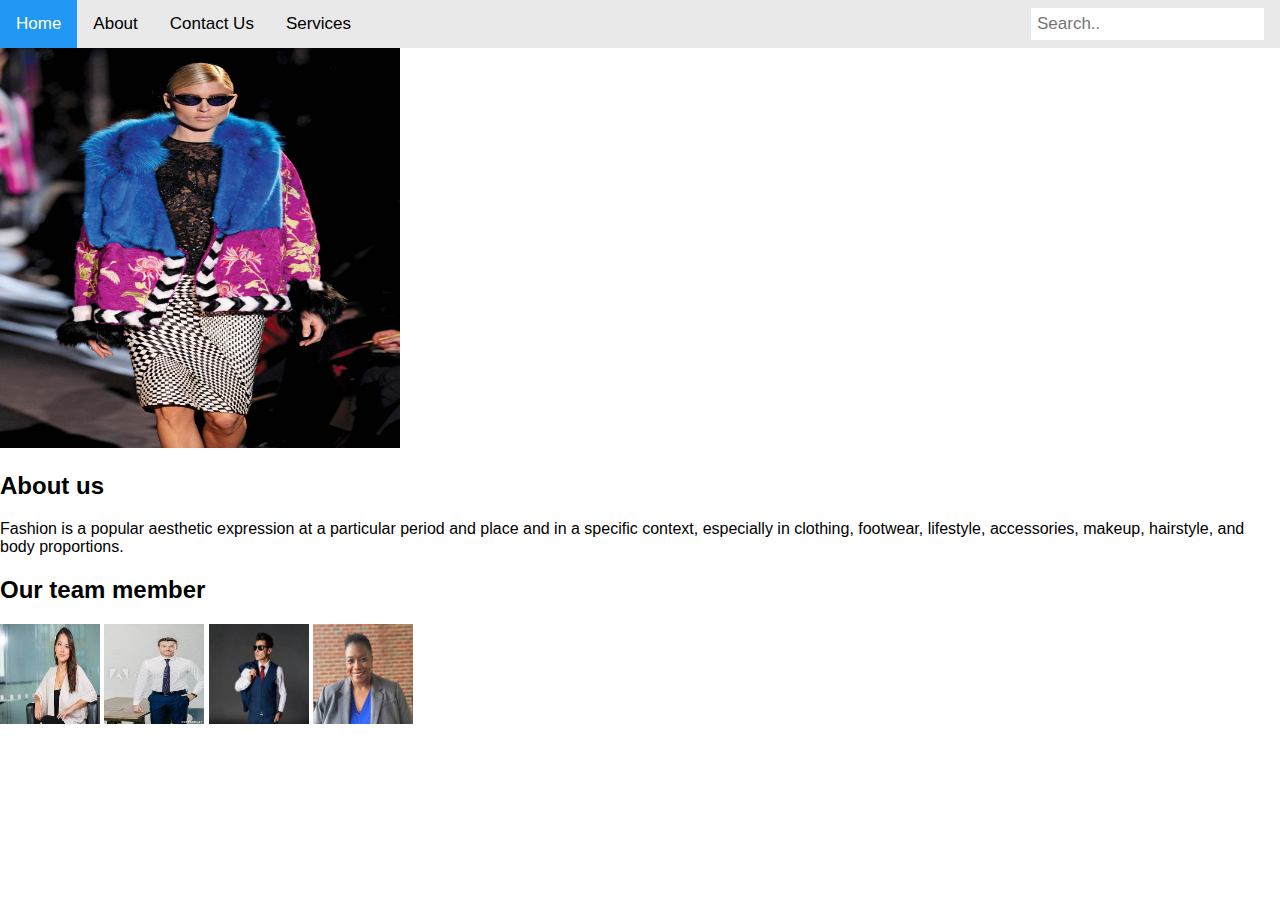
<file: lab1 re-submit/web page/about.html>
<!DOCTYPE html>
<html>
<title>Fashion House</title>
<body>
<meta name="viewport" content="width=device-width, initial-scale=1">
<style>
* {box-sizing: border-box;}

body {
  margin: 0;
  font-family: Arial, Helvetica, sans-serif;
}

.topnav {
  overflow: hidden;
  background-color: #e9e9e9;
}

.topnav a {
  float: left;
  display: block;
  color: black;
  text-align: center;
  padding: 14px 16px;
  text-decoration: none;
  font-size: 17px;
}

.topnav a:hover {
  background-color: #ddd;
  color: black;
}

.topnav a.active {
  background-color: #2196F3;
  color: white;
}

.topnav input[type=text] {
  float: right;
  padding: 6px;
  margin-top: 8px;
  margin-right: 16px;
  border: none;
  font-size: 17px;
}

@media screen and (max-width: 600px) {
  .topnav a, .topnav input[type=text] {
    float: none;
    display: block;
    text-align: left;
    width: 100%;
    margin: 0;
    padding: 14px;
  }
  
  .topnav input[type=text] {
    border: 1px solid #ccc;  
  }
}
</style>
</head>
<body>

<div class="topnav">
  <a class="active" href="index.html">Home</a>
  <a href="about.html">About</a>
  <a href="contact.html">Contact Us</a>
  <a href="services.html">Services</a>
  <input type="text" placeholder="Search..">
</div>
<div class="bg-info">
<img height="400" width="400" src="about.jpg">
<div class="about">
<h2>About us</h2>
<p>Fashion is a popular aesthetic expression at a particular period and place and in a specific context,
 especially in clothing, footwear, lifestyle, accessories, makeup, hairstyle, and body proportions.
</p>
</div>

<div class="member">
<h2>Our team member</h2>
<div class="row">

<div class="col">

<img height="100" width="100" src="nidhi.jpg">
<img height="100" width="100" src="miraz.jpg">
<img height="100" width="100" src="nishi.jpg">
<img height="100" width="100" src="shilpi.jpg">

</div>

</div>
</div>

</body>
</html>
</file>
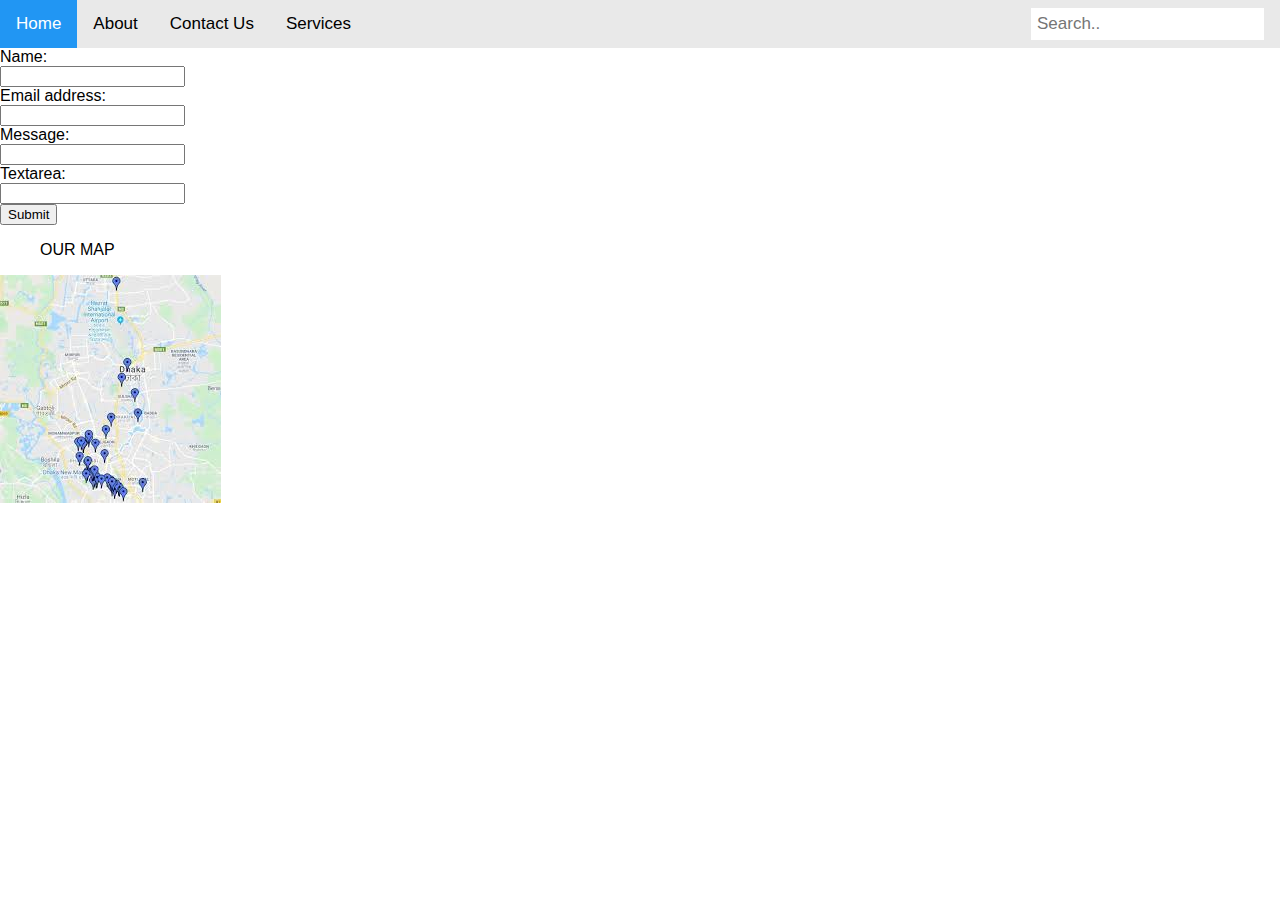
<file: lab1 re-submit/web page/contact.html>
<!DOCTYPE html>
<html>
<title>Fashion House</title>
<body>
<meta name="viewport" content="width=device-width, initial-scale=1">
<style>
* {box-sizing: border-box;}

body {
  margin: 0;
  font-family: Arial, Helvetica, sans-serif;
}

.topnav {
  overflow: hidden;
  background-color: #e9e9e9;
}

.topnav a {
  float: left;
  display: block;
  color: black;
  text-align: center;
  padding: 14px 16px;
  text-decoration: none;
  font-size: 17px;
}

.topnav a:hover {
  background-color: #ddd;
  color: black;
}

.topnav a.active {
  background-color: #2196F3;
  color: white;
}

.topnav input[type=text] {
  float: right;
  padding: 6px;
  margin-top: 8px;
  margin-right: 16px;
  border: none;
  font-size: 17px;
}

@media screen and (max-width: 600px) {
  .topnav a, .topnav input[type=text] {
    float: none;
    display: block;
    text-align: left;
    width: 100%;
    margin: 0;
    padding: 14px;
  }
  
  .topnav input[type=text] {
    border: 1px solid #ccc;  
  }
}
</style>
</head>
<body>

<div class="topnav">
  <a class="active" href="index.html">Home</a>
  <a href="about.html">About</a>
  <a href="contact.html">Contact Us</a>
  <a href="services.html">Services</a>
  <input type="text" placeholder="Search..">
</div>

<form>
  <label for="name">Name:</label><br>
  <input type="text" id="name" name="name" value=""><br>
  <label for="Email address">Email address:</label><br>
  <input type="text" id="Email address" name="Email address" value=""><br>
  <label for="Message">Message:</label><br>
  <input type="text" id="Message" name="Message" value=""><br>
  
  <label for="Textarea">Textarea:</label><br>
  <input type="text" id="Textarea" name="Textarea" value=""><br>
  <input type="submit" value="Submit">

<div>
<p style="color: red"><ul>OUR MAP</ul></p>
<img src="map.jpg">
 </div> 
 

</form>
</body>
</html>
</file>
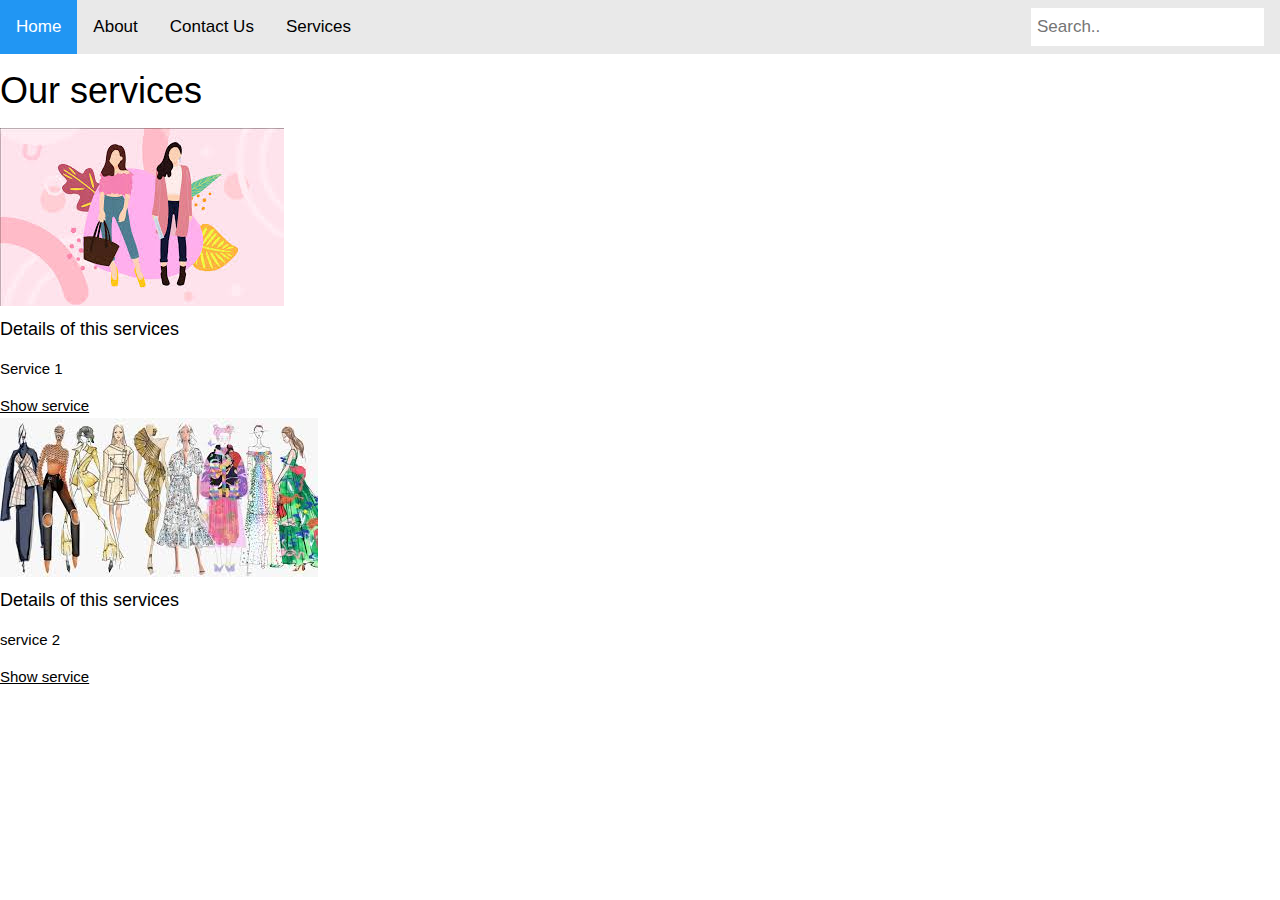
<file: lab1 re-submit/web page/services.html>
<!DOCTYPE html>
<html>
<title>Fashion House</title>
<body>
<meta name="viewport" content="width=device-width, initial-scale=1">
<style>
* {box-sizing: border-box;}

body {
  margin: 0;
  font-family: Arial, Helvetica, sans-serif;
}

.topnav {
  overflow: hidden;
  background-color: #e9e9e9;
}

.topnav a {
  float: left;
  display: block;
  color: black;
  text-align: center;
  padding: 14px 16px;
  text-decoration: none;
  font-size: 17px;
}

.topnav a:hover {
  background-color: #ddd;
  color: black;
}

.topnav a.active {
  background-color: #2196F3;
  color: white;
}

.topnav input[type=text] {
  float: right;
  padding: 6px;
  margin-top: 8px;
  margin-right: 16px;
  border: none;
  font-size: 17px;
}

@media screen and (max-width: 600px) {
  .topnav a, .topnav input[type=text] {
    float: none;
    display: block;
    text-align: left;
    width: 100%;
    margin: 0;
    padding: 14px;
  }
  
  .topnav input[type=text] {
    border: 1px solid #ccc;  
  }
}
</style>
</head>
<body>

<div class="topnav">
  <a class="active" href="index.html">Home</a>
  <a href="about.html">About</a>
  <a href="contact.html">Contact Us</a>
  <a href="services.html">Services</a>
  <input type="text" placeholder="Search..">
</div>
<div class="services">
<h1>Our services</h1>
</div>
<div class="row">
<div class="col">
<div class="card" style="width: 18rem;">
  <img src="fas.jpg" class="card-img-top" alt="...">
  <div class="card-body">
    <h5 class="card-title">Details of this services</h5>
    <p class="card-text">Service 1</p>
    <a href="#" class="btn btn-primary">Show service</a>
	
<div class="card" style="width: 18rem;">
  <img src="fash.jpg" class="card-img-top" alt="...">
  <div class="card-body">
    <h5 class="card-title">Details of this services</h5>
    <p class="card-text">service 2</p>
    <a href="#" class="btn btn-primary">Show service
</a>
  </div>
</div>
</div>
</div>
</div>
<meta name="viewport" content="width=device-width, initial-scale=1">
<link rel="stylesheet" href="https://www.w3schools.com/w3css/4/w3.css">
<body>




</html>
</file>
<file: lab task 1/From/style.css>
.blood{
background-color: pink;
}


.text{
text-align: center;
}
</file>
<file: lab1 re-submit/FROM/style.css>
.blood{
background-color: pink;
}


.text{
text-align: center;
}
</file>
